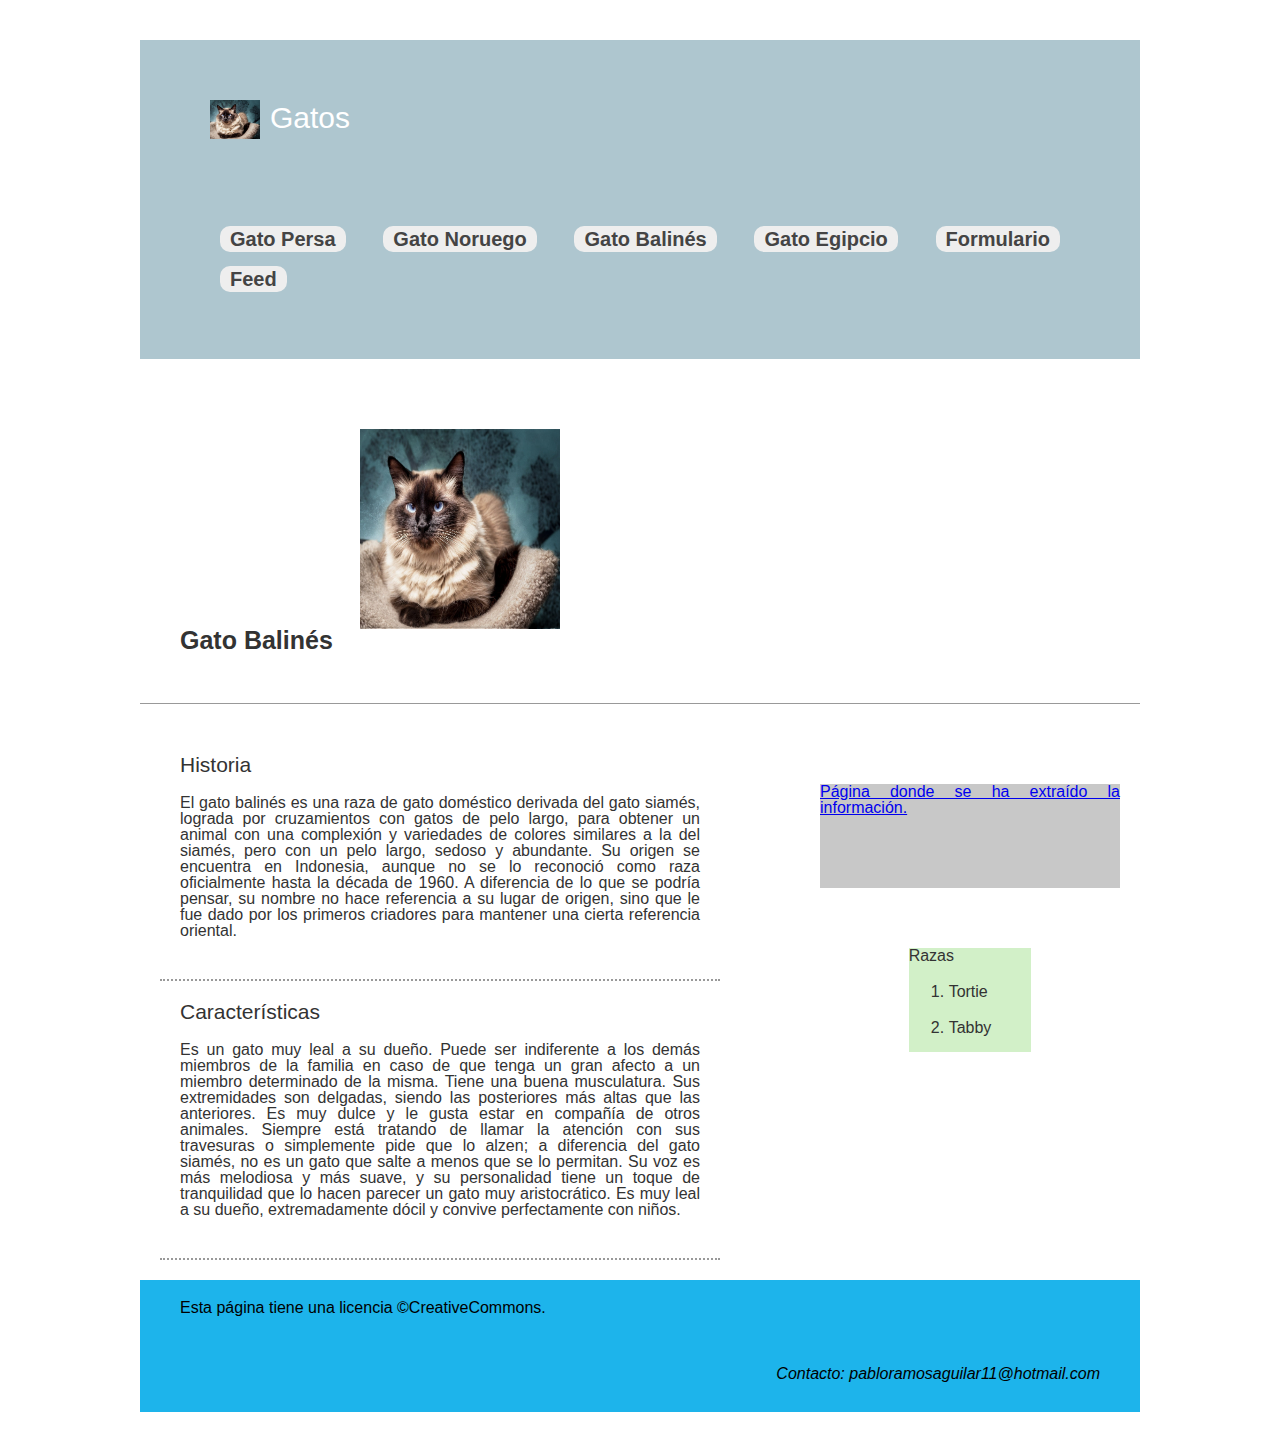
<file: index.html>
<!DOCTYPE html>
<html lang="es">
  <head>
    <meta charset="utf-8" />
    <meta http-equiv="x-ua-compatible" content="ie=edge" />
    <meta name="viewport" content="width=device-width, initial-scale=1.0" />
    <title>Gatos-Página de Pablo</title>
    <meta name="description" content="Página de Gatos." />
    <link rel="stylesheet" href="style.css" />
    <link rel="apple-touch-icon" sizes="57x57" href="apple-icon-57x57.png" />
    <link rel="apple-touch-icon" sizes="60x60" href="apple-icon-60x60.png" />
    <link rel="apple-touch-icon" sizes="72x72" href="apple-icon-72x72.png" />
    <link rel="apple-touch-icon" sizes="76x76" href="apple-icon-76x76.png" />
    <link
      rel="apple-touch-icon"
      sizes="114x114"
      href="apple-icon-114x114.png"
    />
    <link
      rel="apple-touch-icon"
      sizes="120x120"
      href="apple-icon-120x120.png"
    />
    <link
      rel="apple-touch-icon"
      sizes="144x144"
      href="apple-icon-144x144.png"
    />
    <link
      rel="apple-touch-icon"
      sizes="152x152"
      href="apple-icon-152x152.png"
    />
    <link
      rel="apple-touch-icon"
      sizes="180x180"
      href="apple-icon-180x180.png"
    />
    <link
      rel="icon"
      type="image/png"
      sizes="192x192"
      href="android-icon-192x192.png"
    />
    <link rel="icon" type="image/png" sizes="32x32" href="favicon-32x32.png" />
    <link rel="icon" type="image/png" sizes="96x96" href="favicon-96x96.png" />
    <link rel="icon" type="image/png" sizes="16x16" href="favicon-16x16.png" />
    <link rel="manifest" href="manifest.json" />
    <meta name="msapplication-TileColor" content="#ffffff" />
    <meta name="msapplication-TileImage" content="ms-icon-144x144.png" />
    <meta name="theme-color" content="#ffffff" />
  </head>

  <body>
    <header>
      <div id="logo"><img src="gatobalinés.jpg" alt="gatobalinés" />Gatos</div>
      <nav>
        <ul>
          <li><a href="https://pabloramosaguilar.github.io">Gato Persa</a></li>
          <li><a href="https://pabloramosaguilar.github.io/project5/">Gato Noruego</a></li>
          <li><a href="https://pabloramosaguilar.github.io/project2/">Gato Balinés</a></li>
          <li><a href="https://pabloramosaguilar.github.io/project3/">Gato Egipcio</a></li>
          <li><a href="https://pabloramosaguilar.github.io/project/">Formulario</a></li>
          <li><a href="https://pabloramosaguilar.github.io/rss.xml">Feed</a></li>
        </ul>
      </nav>
    </header>
    <section>
      <h1>
        <strong
          >Gato Balinés
          <img
            id="gato"
            src="gatobalinés.jpg"
            alt="Gato_Balinés"
            height="200"
            width="200"
          />
        </strong>
      </h1>
    </section>

    <div id="cuerpo">
      <main>
        <article>
          <h2>Historia</h2>
          <p>
            El gato balinés es una raza de gato doméstico derivada del gato
            siamés, lograda por cruzamientos con gatos de pelo largo, para
            obtener un animal con una complexión y variedades de colores
            similares a la del siamés, pero con un pelo largo, sedoso y
            abundante. Su origen se encuentra en Indonesia, aunque no se lo
            reconoció como raza oficialmente hasta la década de 1960. A
            diferencia de lo que se podría pensar, su nombre no hace referencia
            a su lugar de origen, sino que le fue dado por los primeros
            criadores para mantener una cierta referencia oriental.
          </p>
        </article>
        <article>
          <h2>Características</h2>
          <p>
            Es un gato muy leal a su dueño. Puede ser indiferente a los demás
            miembros de la familia en caso de que tenga un gran afecto a un
            miembro determinado de la misma. Tiene una buena musculatura. Sus
            extremidades son delgadas, siendo las posteriores más altas que las
            anteriores. Es muy dulce y le gusta estar en compañía de otros
            animales. Siempre está tratando de llamar la atención con sus
            travesuras o simplemente pide que lo alzen; a diferencia del gato
            siamés, no es un gato que salte a menos que se lo permitan. Su voz
            es más melodiosa y más suave, y su personalidad tiene un toque de
            tranquilidad que lo hacen parecer un gato muy aristocrático. Es muy
            leal a su dueño, extremadamente dócil y convive perfectamente con
            niños.
          </p>
        </article>
      </main>
      <aside id="contenedor">
        <div id="a">
          <a href="https://es.wikipedia.org/wiki/Gato_balinés"
            >Página donde se ha extraído la información.</a
          >
        </div>
        <div id="b">
          Razas
          <ol>
            <li>Tortie</li>
            <li>Tabby</li>
          </ol>
        </div>
      </aside>
    </div>
    <footer>
      <p>Esta página tiene una licencia ©CreativeCommons.</p>
      <address>Contacto: pabloramosaguilar11@hotmail.com</address>
    </footer>
  </body>
</html>
</file>
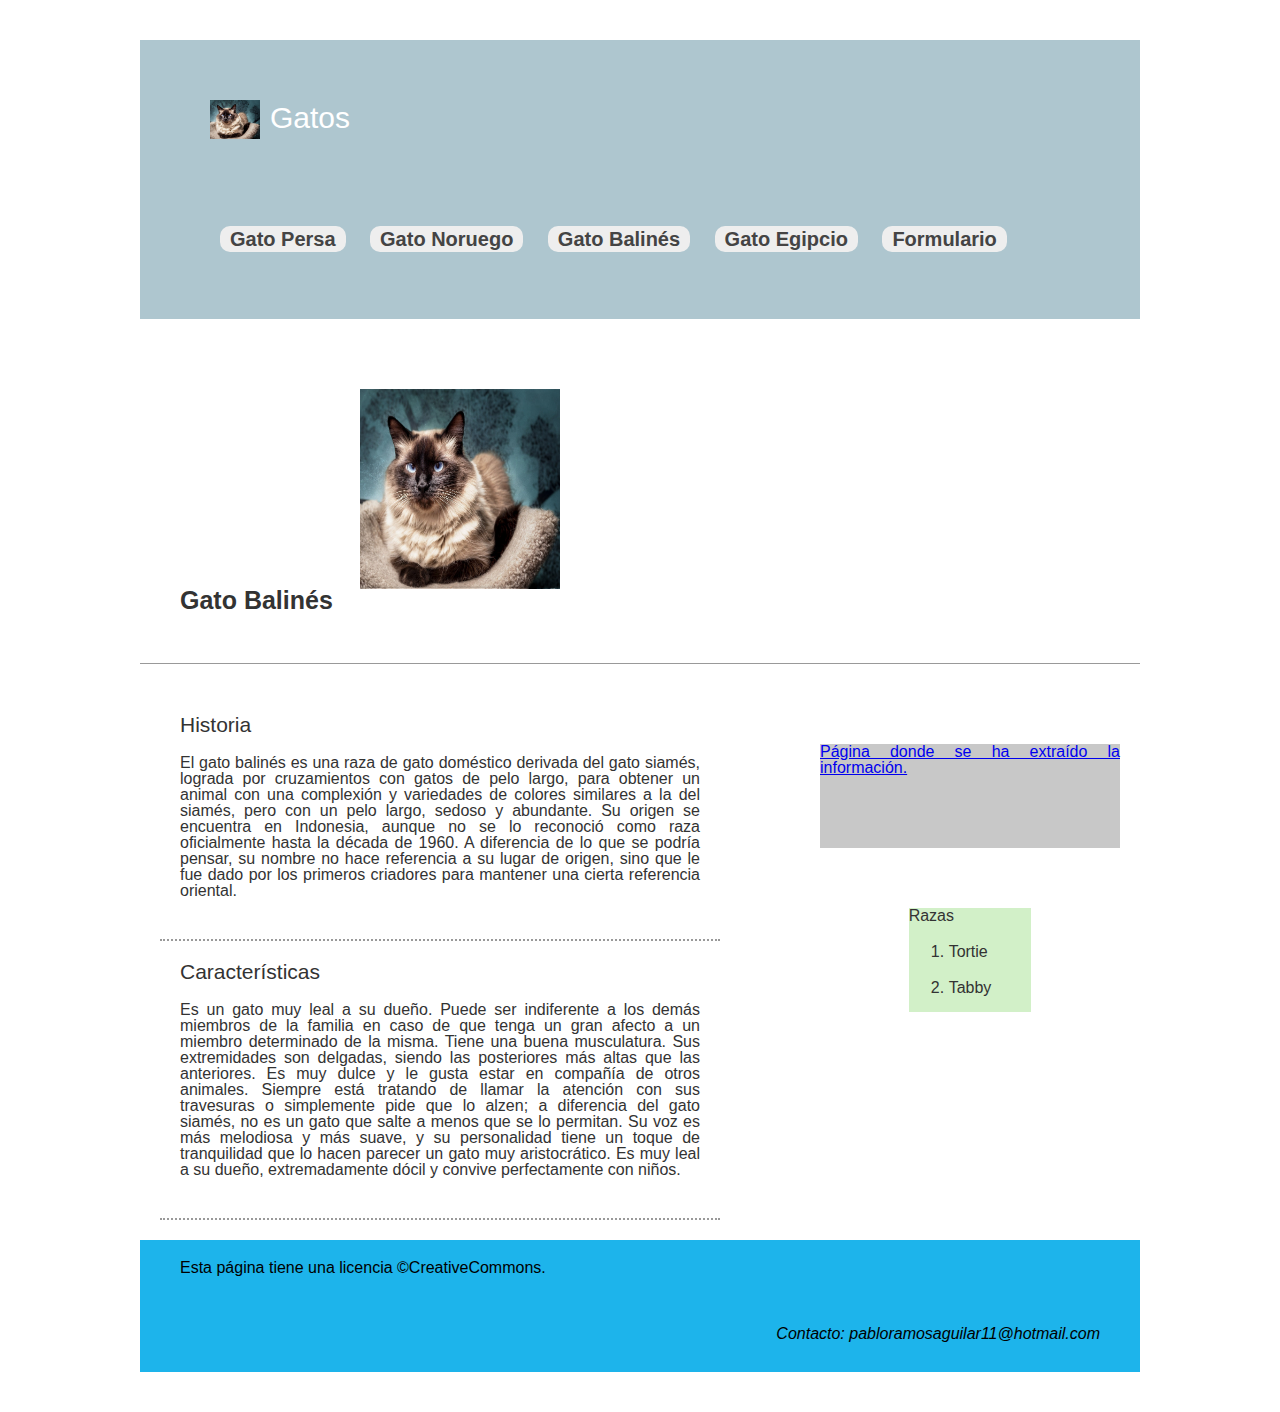
<file: docs/index.html>
<!DOCTYPE html>
<html lang="es">
  <head>
    <meta charset="utf-8" />
    <meta http-equiv="x-ua-compatible" content="ie=edge" />
    <meta name="viewport" content="width=device-width, initial-scale=1.0" />
    <title>Gatos-Página de Pablo</title>
    <meta name="description" content="Página de Gatos." />
    <link rel="stylesheet" href="style.css" />
    <link rel="apple-touch-icon" sizes="57x57" href="apple-icon-57x57.png" />
    <link rel="apple-touch-icon" sizes="60x60" href="apple-icon-60x60.png" />
    <link rel="apple-touch-icon" sizes="72x72" href="apple-icon-72x72.png" />
    <link rel="apple-touch-icon" sizes="76x76" href="apple-icon-76x76.png" />
    <link
      rel="apple-touch-icon"
      sizes="114x114"
      href="apple-icon-114x114.png"
    />
    <link
      rel="apple-touch-icon"
      sizes="120x120"
      href="apple-icon-120x120.png"
    />
    <link
      rel="apple-touch-icon"
      sizes="144x144"
      href="apple-icon-144x144.png"
    />
    <link
      rel="apple-touch-icon"
      sizes="152x152"
      href="apple-icon-152x152.png"
    />
    <link
      rel="apple-touch-icon"
      sizes="180x180"
      href="apple-icon-180x180.png"
    />
    <link
      rel="icon"
      type="image/png"
      sizes="192x192"
      href="android-icon-192x192.png"
    />
    <link rel="icon" type="image/png" sizes="32x32" href="favicon-32x32.png" />
    <link rel="icon" type="image/png" sizes="96x96" href="favicon-96x96.png" />
    <link rel="icon" type="image/png" sizes="16x16" href="favicon-16x16.png" />
    <link rel="manifest" href="manifest.json" />
    <meta name="msapplication-TileColor" content="#ffffff" />
    <meta name="msapplication-TileImage" content="ms-icon-144x144.png" />
    <meta name="theme-color" content="#ffffff" />
  </head>

  <body>
    <header>
      <div id="logo"><img src="gatobalinés.jpg" alt="gatobalinés" />Gatos</div>
      <nav>
        <ul>
          <li><a href="https://pabloramosaguilar.github.io">Gato Persa</a></li>
          <li><a href="https://pabloramosaguilar.github.io/project5/">Gato Noruego</a></li>
          <li><a href="https://pabloramosaguilar.github.io/project2/">Gato Balinés</a></li>
          <li><a href="https://pabloramosaguilar.github.io/project3/">Gato Egipcio</a></li>
          <li><a href="https://pabloramosaguilar.github.io/project/">Formulario</a></li>
        </ul>
      </nav>
    </header>
    <section>
      <h1>
        <strong
          >Gato Balinés
          <img
            id="gato"
            src="gatobalinés.jpg"
            alt="Gato_Balinés"
            height="200"
            width="200"
          />
        </strong>
      </h1>
    </section>

    <div id="cuerpo">
      <main>
        <article>
          <h2>Historia</h2>
          <p>
            El gato balinés es una raza de gato doméstico derivada del gato
            siamés, lograda por cruzamientos con gatos de pelo largo, para
            obtener un animal con una complexión y variedades de colores
            similares a la del siamés, pero con un pelo largo, sedoso y
            abundante. Su origen se encuentra en Indonesia, aunque no se lo
            reconoció como raza oficialmente hasta la década de 1960. A
            diferencia de lo que se podría pensar, su nombre no hace referencia
            a su lugar de origen, sino que le fue dado por los primeros
            criadores para mantener una cierta referencia oriental.
          </p>
        </article>
        <article>
          <h2>Características</h2>
          <p>
            Es un gato muy leal a su dueño. Puede ser indiferente a los demás
            miembros de la familia en caso de que tenga un gran afecto a un
            miembro determinado de la misma. Tiene una buena musculatura. Sus
            extremidades son delgadas, siendo las posteriores más altas que las
            anteriores. Es muy dulce y le gusta estar en compañía de otros
            animales. Siempre está tratando de llamar la atención con sus
            travesuras o simplemente pide que lo alzen; a diferencia del gato
            siamés, no es un gato que salte a menos que se lo permitan. Su voz
            es más melodiosa y más suave, y su personalidad tiene un toque de
            tranquilidad que lo hacen parecer un gato muy aristocrático. Es muy
            leal a su dueño, extremadamente dócil y convive perfectamente con
            niños.
          </p>
        </article>
      </main>
      <aside id="contenedor">
        <div id="a">
          <a href="https://es.wikipedia.org/wiki/Gato_balinés"
            >Página donde se ha extraído la información.</a
          >
        </div>
        <div id="b">
          Razas
          <ol>
            <li>Tortie</li>
            <li>Tabby</li>
          </ol>
        </div>
      </aside>
    </div>
    <footer>
      <p>Esta página tiene una licencia ©CreativeCommons.</p>
      <address>Contacto: pabloramosaguilar11@hotmail.com</address>
    </footer>
  </body>
</html>
</file>
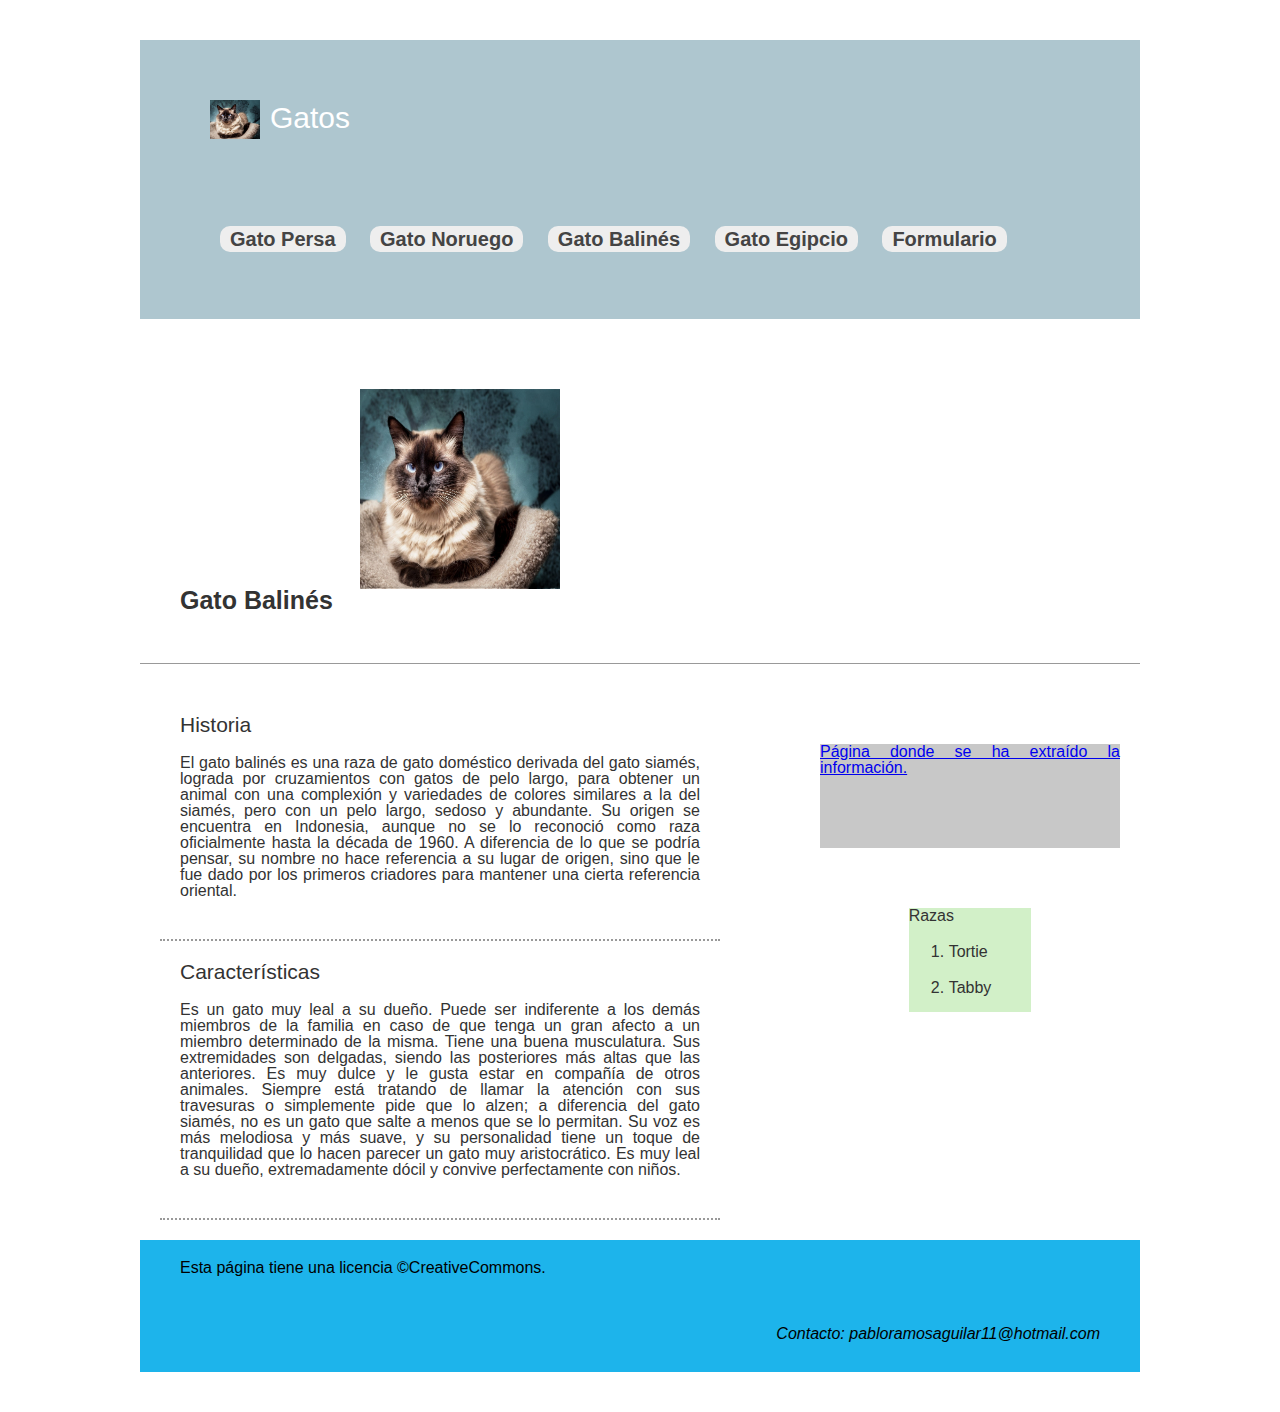
<file: index2.html>
<!DOCTYPE html>
<html lang="es">
  <head>
    <meta charset="utf-8" />
    <meta http-equiv="x-ua-compatible" content="ie=edge" />
    <meta name="viewport" content="width=device-width, initial-scale=1.0" />
    <title>Gatos-Página de Pablo</title>
    <meta name="description" content="Página de Gatos." />
    <link rel="stylesheet" href="style.css" />
    <link rel="apple-touch-icon" sizes="57x57" href="apple-icon-57x57.png" />
    <link rel="apple-touch-icon" sizes="60x60" href="apple-icon-60x60.png" />
    <link rel="apple-touch-icon" sizes="72x72" href="apple-icon-72x72.png" />
    <link rel="apple-touch-icon" sizes="76x76" href="apple-icon-76x76.png" />
    <link
      rel="apple-touch-icon"
      sizes="114x114"
      href="apple-icon-114x114.png"
    />
    <link
      rel="apple-touch-icon"
      sizes="120x120"
      href="apple-icon-120x120.png"
    />
    <link
      rel="apple-touch-icon"
      sizes="144x144"
      href="apple-icon-144x144.png"
    />
    <link
      rel="apple-touch-icon"
      sizes="152x152"
      href="apple-icon-152x152.png"
    />
    <link
      rel="apple-touch-icon"
      sizes="180x180"
      href="apple-icon-180x180.png"
    />
    <link
      rel="icon"
      type="image/png"
      sizes="192x192"
      href="android-icon-192x192.png"
    />
    <link rel="icon" type="image/png" sizes="32x32" href="favicon-32x32.png" />
    <link rel="icon" type="image/png" sizes="96x96" href="favicon-96x96.png" />
    <link rel="icon" type="image/png" sizes="16x16" href="favicon-16x16.png" />
    <link rel="manifest" href="manifest.json" />
    <meta name="msapplication-TileColor" content="#ffffff" />
    <meta name="msapplication-TileImage" content="ms-icon-144x144.png" />
    <meta name="theme-color" content="#ffffff" />
  </head>

  <body>
    <header>
      <div id="logo"><img src="gatobalinés.jpg" alt="gatobalinés" />Gatos</div>
      <nav>
        <ul>
          <li><a href="/">Gato Persa</a></li>
          <li><a href="">Gato Noruego</a></li>
          <li><a href="">Gato Balinés</a></li>
          <li><a href="">Gato Egipcio</a></li>
          <li><a href="">Formulario</a></li>
        </ul>
      </nav>
    </header>
    <section>
      <h1>
        <strong
          >Gato Balinés
          <img
            id="gato"
            src="gatobalinés.jpg"
            alt="Gato_Balinés"
            height="200"
            width="200"
          />
        </strong>
      </h1>
    </section>

    <div id="cuerpo">
      <main>
        <article>
          <h2>Historia</h2>
          <p>
            El gato balinés es una raza de gato doméstico derivada del gato
            siamés, lograda por cruzamientos con gatos de pelo largo, para
            obtener un animal con una complexión y variedades de colores
            similares a la del siamés, pero con un pelo largo, sedoso y
            abundante. Su origen se encuentra en Indonesia, aunque no se lo
            reconoció como raza oficialmente hasta la década de 1960. A
            diferencia de lo que se podría pensar, su nombre no hace referencia
            a su lugar de origen, sino que le fue dado por los primeros
            criadores para mantener una cierta referencia oriental.
          </p>
        </article>
        <article>
          <h2>Características</h2>
          <p>
            Es un gato muy leal a su dueño. Puede ser indiferente a los demás
            miembros de la familia en caso de que tenga un gran afecto a un
            miembro determinado de la misma. Tiene una buena musculatura. Sus
            extremidades son delgadas, siendo las posteriores más altas que las
            anteriores. Es muy dulce y le gusta estar en compañía de otros
            animales. Siempre está tratando de llamar la atención con sus
            travesuras o simplemente pide que lo alzen; a diferencia del gato
            siamés, no es un gato que salte a menos que se lo permitan. Su voz
            es más melodiosa y más suave, y su personalidad tiene un toque de
            tranquilidad que lo hacen parecer un gato muy aristocrático. Es muy
            leal a su dueño, extremadamente dócil y convive perfectamente con
            niños.
          </p>
        </article>
      </main>
      <aside id="contenedor">
        <div id="a">
          <a href="https://es.wikipedia.org/wiki/Gato_balinés"
            >Página donde se ha extraído la información.</a
          >
        </div>
        <div id="b">
          Razas
          <ol>
            <li>Tortie</li>
            <li>Tabby</li>
          </ol>
        </div>
      </aside>
    </div>
    <footer>
      <p>Esta página tiene una licencia ©CreativeCommons.</p>
      <address>Contacto: pabloramosaguilar11@hotmail.com</address>
    </footer>
  </body>
</html>
</file>
<file: style.css>
html,body,div,span,object,iframe,h1,h2,h3,h4,h5,h6,p,blockquote,pre,abbr,address,cite,code,del,dfn,em,img,ins,kbd,q,samp,small,strong,sub,sup,var,b,i,dl,dt,dd,ol,ul,li,fieldset,form,label,legend,table,caption,tbody,tfoot,thead,tr,th,td,article,aside,canvas,details,figcaption,figure,footer,header,hgroup,menu,nav,section,summary,time,mark,audio,video{
    margin:20px;
    padding:0;
    border:0;
    outline:0;
    font-size:100%;
    vertical-align:baseline;
    background:transparent;
}
body{
    line-height:1; 
    font-family: arial;
    text-align: justify;
}
h1{
    font-size: 25px;
}
h2{
    font-size: 21px;
}
h3{
    font-size: 18px;
}
h4{
    font-size: 16px;
}
article,aside,details,figcaption,figure,footer,header,hgroup,menu,nav,section{
    display:block;
}
nav ul{
    list-style:none;
}
blockquote,q{
    quotes:none;
}
blockquote:before,blockquote:after,q:before,q:after{
    content:none;
}
a{
    margin:0;
    padding:0;
    font-size:100%;
    vertical-align:baseline;
    background:transparent;
}
ins{
    background-color:#ff9;
    color:#000;
    text-decoration:none;
}
mark{
    background-color:#ff9;
    color:#000;
    font-style:italic;
    font-weight:bold;
}
del{
    text-decoration:line-through;
}

table{
    border-collapse:collapse;border-spacing:0
}
hr{
    display:block;height:1px;border:0;border-top:1px solid #ccc;margin:1em 0;padding:0
}
input,select{
    vertical-align:middle
}

body,html {
	background-color: #FFF;
}
header {
    background: #AEC6CF;
    padding: 20px 30px;
    max-width: 940px;
    margin: auto;
}
nav {
    display: inline-block;
}
nav ul li a {
    background: #EEE;
    padding: 2px 10px;
    font-size: 20px;
    text-decoration: none;
    font-weight: bold;
    color: #444;
    border-radius: 10px;
}
nav ul li a:hover {
	background: #FFF;
}
nav ul li {
    display: inline-block;
    margin: 10px;
}
nav ul {
    list-style: none;
}
main {
    max-width: 1000px;
    margin: auto;
    border: none;
}
main {
	float: left;
	width: 60%;
}
aside {
	float: right;
	width: 30%;
}
article {
    border-bottom: 2px dotted #999;
    padding-bottom: 20px;
    margin-bottom: 20px;
}
article h2 {
    font-weight: normal;
    margin-bottom: 12px;
}
footer {
	background: #1db4eb;
	max-width: 1000px;
	margin: auto;
	clear: both;
	text-align: right;
}
footer p {
	padding: 20px;
    text-align: left;
}
address {
    padding: 10px 20px 30px 10px;
}
aside > div {
	margin: 30px auto;
	background: #a6d8f0;
	min-height: 100px;
}
#gato{
    padding: 0;
    margin: right;

}
#contenedor{
    display: grid;
    grid-template-rows: 50% 50%;
    grid-template-columns: 100%;
    width:30%;
    height:100%;
   }
   #a{
    grid-row: 1/2;
    grid-column: 1;
    background-color: rgb(200, 200, 200);
   }
   #b{
    grid-row: 2/2;
    grid-column : 1 ;
    background-color: rgb(210, 240, 200);
   }

#logo {
    display: inline-block;
    vertical-align: middle;
    font-size: 30px;
    margin-right: 75px;
    color: #FFF;
}
#logo img {
    width: 50px;
    vertical-align: middle;
    margin-right: 10px;
}
body > section{
    max-width: 1000px;
    margin: auto;
    padding: 30px 0px;
    border-bottom: 1px solid #999;
    color: #333;
}
body > #cuerpo{
    max-width: 1000px;
    margin: auto;
    padding: 30px 0px;
    color: #333;
}

@media screen and (max-width: 1000px) {
	body > section {
		padding: 30px 20px;
	}
}
@media screen and (max-width: 600px) {
	main {
		float: none;
		width: 100%;
	}
	aside {
		float: none;
		width: 100%;
	}

}
</file>
<file: docs/style.css>
html,body,div,span,object,iframe,h1,h2,h3,h4,h5,h6,p,blockquote,pre,abbr,address,cite,code,del,dfn,em,img,ins,kbd,q,samp,small,strong,sub,sup,var,b,i,dl,dt,dd,ol,ul,li,fieldset,form,label,legend,table,caption,tbody,tfoot,thead,tr,th,td,article,aside,canvas,details,figcaption,figure,footer,header,hgroup,menu,nav,section,summary,time,mark,audio,video{
    margin:20px;
    padding:0;
    border:0;
    outline:0;
    font-size:100%;
    vertical-align:baseline;
    background:transparent;
}
body{
    line-height:1; 
    font-family: arial;
    text-align: justify;
}
h1{
    font-size: 25px;
}
h2{
    font-size: 21px;
}
h3{
    font-size: 18px;
}
h4{
    font-size: 16px;
}
article,aside,details,figcaption,figure,footer,header,hgroup,menu,nav,section{
    display:block;
}
nav ul{
    list-style:none;
}
blockquote,q{
    quotes:none;
}
blockquote:before,blockquote:after,q:before,q:after{
    content:none;
}
a{
    margin:0;
    padding:0;
    font-size:100%;
    vertical-align:baseline;
    background:transparent;
}
ins{
    background-color:#ff9;
    color:#000;
    text-decoration:none;
}
mark{
    background-color:#ff9;
    color:#000;
    font-style:italic;
    font-weight:bold;
}
del{
    text-decoration:line-through;
}

table{
    border-collapse:collapse;border-spacing:0
}
hr{
    display:block;height:1px;border:0;border-top:1px solid #ccc;margin:1em 0;padding:0
}
input,select{
    vertical-align:middle
}

body,html {
	background-color: #FFF;
}
header {
    background: #AEC6CF;
    padding: 20px 30px;
    max-width: 940px;
    margin: auto;
}
nav {
    display: inline-block;
}
nav ul li a {
    background: #EEE;
    padding: 2px 10px;
    font-size: 20px;
    text-decoration: none;
    font-weight: bold;
    color: #444;
    border-radius: 10px;
}
nav ul li a:hover {
	background: #FFF;
}
nav ul li {
    display: inline-block;
    margin: 10px;
}
nav ul {
    list-style: none;
}
main {
    max-width: 1000px;
    margin: auto;
    border: none;
}
main {
	float: left;
	width: 60%;
}
aside {
	float: right;
	width: 30%;
}
article {
    border-bottom: 2px dotted #999;
    padding-bottom: 20px;
    margin-bottom: 20px;
}
article h2 {
    font-weight: normal;
    margin-bottom: 12px;
}
footer {
	background: #1db4eb;
	max-width: 1000px;
	margin: auto;
	clear: both;
	text-align: right;
}
footer p {
	padding: 20px;
    text-align: left;
}
address {
    padding: 10px 20px 30px 10px;
}
aside > div {
	margin: 30px auto;
	background: #a6d8f0;
	min-height: 100px;
}
#gato{
    padding: 0;
    margin: right;

}
#contenedor{
    display: grid;
    grid-template-rows: 50% 50%;
    grid-template-columns: 100%;
    width:30%;
    height:100%;
   }
   #a{
    grid-row: 1/2;
    grid-column: 1;
    background-color: rgb(200, 200, 200);
   }
   #b{
    grid-row: 2/2;
    grid-column : 1 ;
    background-color: rgb(210, 240, 200);
   }

#logo {
    display: inline-block;
    vertical-align: middle;
    font-size: 30px;
    margin-right: 75px;
    color: #FFF;
}
#logo img {
    width: 50px;
    vertical-align: middle;
    margin-right: 10px;
}
body > section{
    max-width: 1000px;
    margin: auto;
    padding: 30px 0px;
    border-bottom: 1px solid #999;
    color: #333;
}
body > #cuerpo{
    max-width: 1000px;
    margin: auto;
    padding: 30px 0px;
    color: #333;
}

@media screen and (max-width: 1000px) {
	body > section {
		padding: 30px 20px;
	}
}
@media screen and (max-width: 600px) {
	main {
		float: none;
		width: 100%;
	}
	aside {
		float: none;
		width: 100%;
	}

}
</file>
